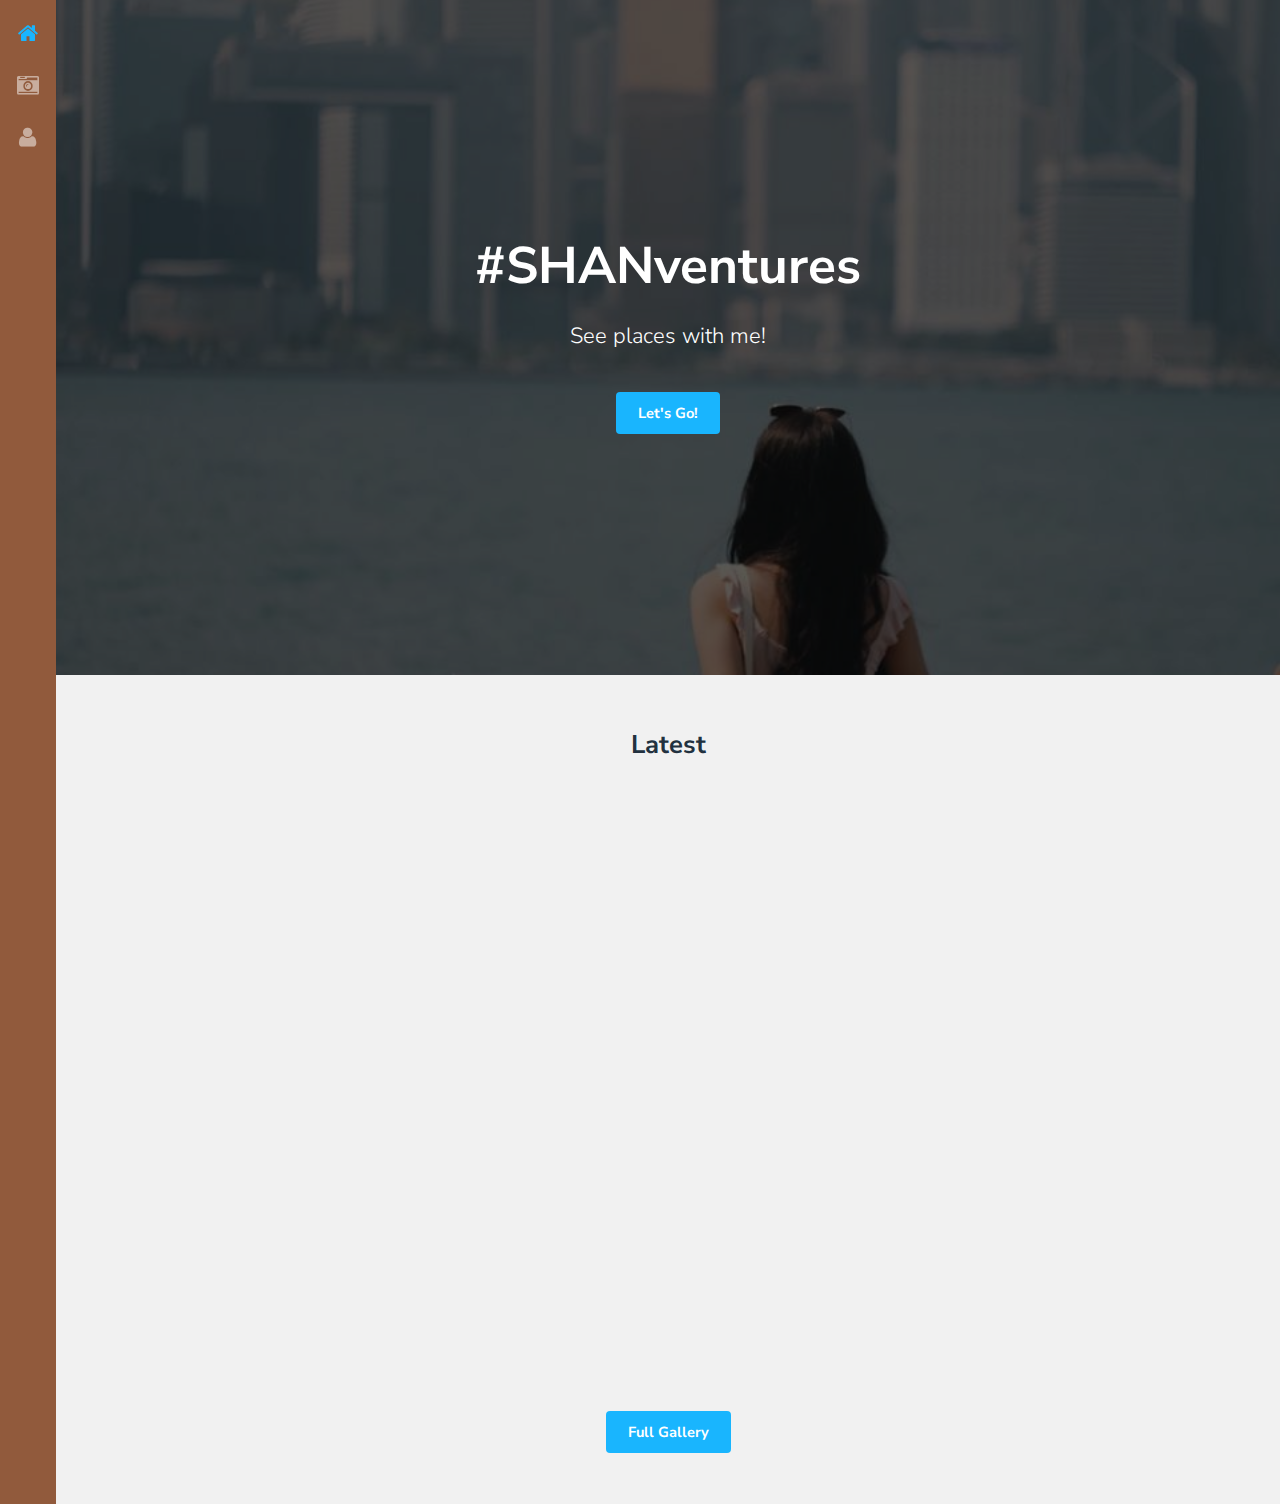
<file: index.html>
<!DOCTYPE HTML>

<html>
	<head>
		<title>SHANventures!</title>
		<link rel="icon" type="images/icon.png" href="images/icon.png" />
		<meta charset="utf-8" />
		<meta name="viewport" content="width=device-width, initial-scale=1" />
		<link rel="stylesheet" href="assets/css/main.css" />
	</head>
	<body>
		<div class="page-wrap">
				<nav id="nav">
					<ul>
						<li><a href="index.html" class="active"><span class="icon fa-home"></span></a></li>
						<li><a href="gallery.html"><span class="icon fa-camera-retro"></span></a></li>
						<li><a href="about.html"><span class="icon fa-user"></span></a></li>
					</ul>
				</nav>

				<section id="main">

						<section id="banner">
							<div class="inner">
								<h1>#SHANventures</h1>
								<p>See places with me!</p>
								<ul class="actions">
									<li><a href="#galleries" class="button alt scrolly big">Let's Go!</a></li>
								</ul>
							</div>
						</section>

						<section id="galleries">
								<div class="gallery">
									<header class="special">
										<h2>Latest</h2>
									</header>
									<div class="content">
										<div class="media">
											<img src="images/07.jpg" alt="" " /></a>
										</div>
										<div class="media">
											<img src="images/02.jpg" alt="" " /></a>
										</div>
										<div class="media">
											<img src="images/09.jpg" alt="" " /></a>
										</div>
										<div class="media">
											<img src="images/05.jpg" alt="" " /></a>
										</div>
										<div class="media">
											<img src="images/04.jpg" alt="" " /></a>
										</div>
										<div class="media">
											<img src="images/06.jpg" alt="" " /></a>
										</div>
										<div class="media">
											<img src="images/10.jpg" alt=""  /></a>
										</div>
										<div class="media">
											<img src="images/08.jpg" alt=""  /></a>
										</div>
									</div>
									<footer>
										<a href="gallery.html" class="button big">Full Gallery</a>
									</footer>
								</div>
						</section>

					
				</section>
		</div>


			<script src="assets/js/jquery.min.js"></script>
			<script src="assets/js/jquery.poptrox.min.js"></script>
			<script src="assets/js/skel.min.js"></script>
			<script src="assets/js/util.js"></script>
			<script src="assets/js/main.js"></script>


	</body>
</html>
</file>
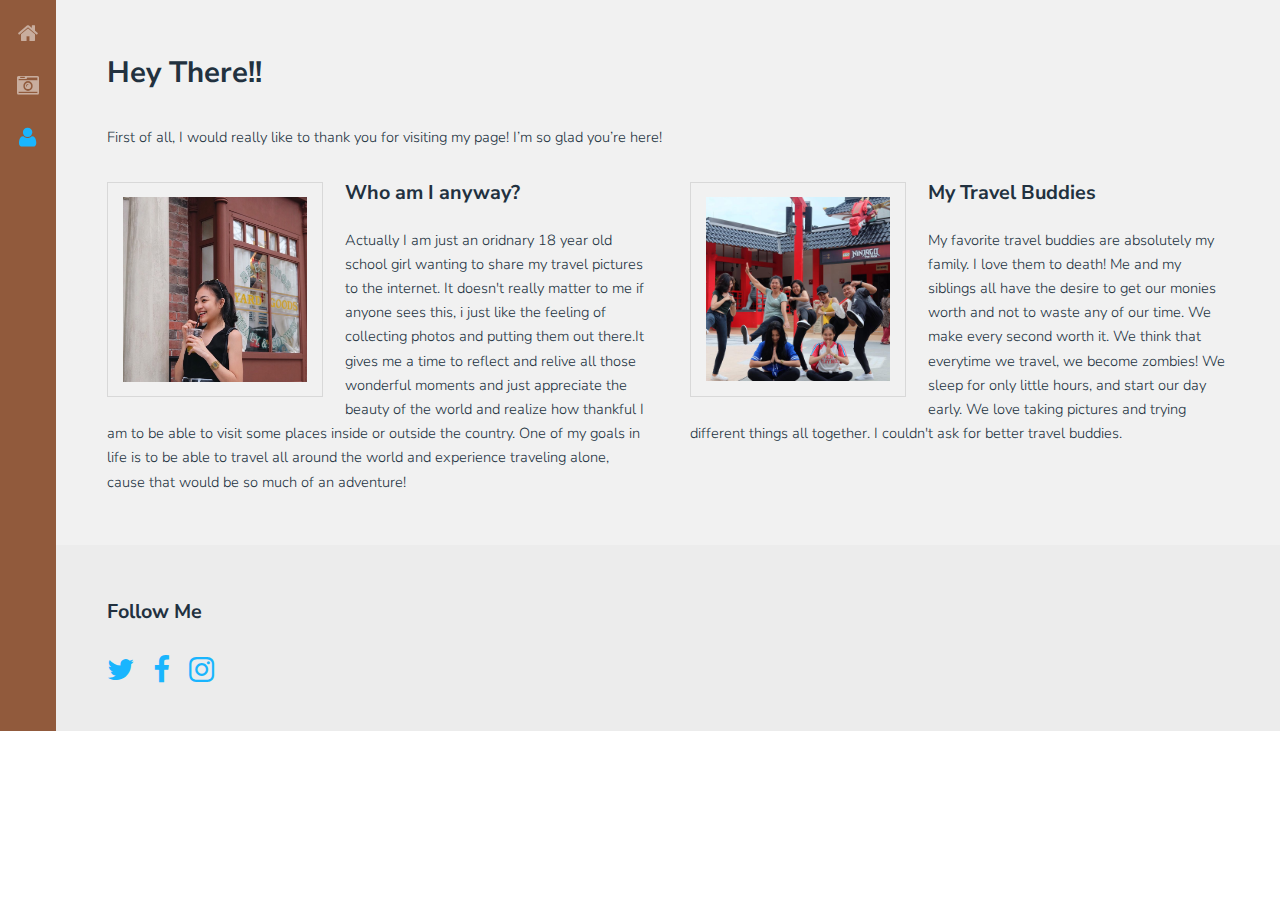
<file: about.html>
<!DOCTYPE HTML>

<html>
	<head>
		<title>SHANventures!</title>
		<link rel="icon" type="images/icon.png" href="images/icon.png" />
		<meta charset="utf-8" />
		<meta name="viewport" content="width=device-width, initial-scale=1" />
		<link rel="stylesheet" href="assets/css/main.css" />
	</head>
	<body>
		<div class="page-wrap">
				<nav id="nav">
					<ul>
						<li><a href="index.html" ><span class="icon fa-home"></span></a></li>
						<li><a href="gallery.html"><span class="icon fa-camera-retro"></span></a></li>
						<li><a href="about.html" class="active"><span class="icon fa-user"></span></a></li>
					</ul>
				</nav>

				<section id="main">

					<section>
							<div class="inner">
								<header>
									<h1>Hey There!!</h1>
								</header>
								<p>First of all, I would really like to thank you for visiting my page! I’m so glad you’re here! </p>
								
								<section class="columns double">
									<div class="column">
										<span class="image left special"><img src="images/03.jpg" alt="" /></span>
										<h3>Who am I anyway?</h3>
										<p>
											Actually I am just an oridnary 18 year old school girl wanting to share my travel pictures to the internet. It doesn't really matter to me if anyone sees this, i just like the feeling of collecting photos and putting them out there.It gives me a time to reflect and relive all those wonderful moments and just appreciate the beauty of the world and realize how thankful I am to be able to visit some places inside or outside the country. One of my goals in  life is to be able to travel all around the world and experience traveling alone, cause that would be so much of an adventure!
										</p>
									</div>
									<div class="column">
										<span class="image left special"><img src="images/f13.jpg" alt="" /></span>
										<h3>My Travel Buddies</h3>
										<p>
											My favorite travel buddies are absolutely my family. I love them to death! Me and my siblings all have the desire to get our monies worth and not to waste any of our time. We make every second worth it. We think that everytime we travel, we become zombies! We sleep for only little hours, and start our day early. We love taking pictures and trying different things all together. I couldn't ask for better travel buddies.
										</p>
										
									</div>
								</section>
							</div>
						</section>

						<section id="contact">
								<div class="social column">
									<h3>Follow Me</h3>
									<ul class="icons">
										<li><a href="http://www.twitter.com/wydshanelle" class="icon fa-twitter"><span class="label">Twitter</span></a></li>
										<li><a href="http://www.Facebook.com/shanelle.encomienda" class="icon fa-facebook"><span class="label">Facebook</span></a></li>
										<li><a href="http://www.instagram.com/shanellewho" class="icon fa-instagram"><span class="label">Instagram</span></a></li>
									</ul>
								</div>


			<script src="assets/js/jquery.min.js"></script>
			<script src="assets/js/jquery.poptrox.min.js"></script>
			<script src="assets/js/jquery.scrolly.min.js"></script>
			<script src="assets/js/skel.min.js"></script>
			<script src="assets/js/util.js"></script>
			<script src="assets/js/main.js"></script>


	</body>
</html>
</file>
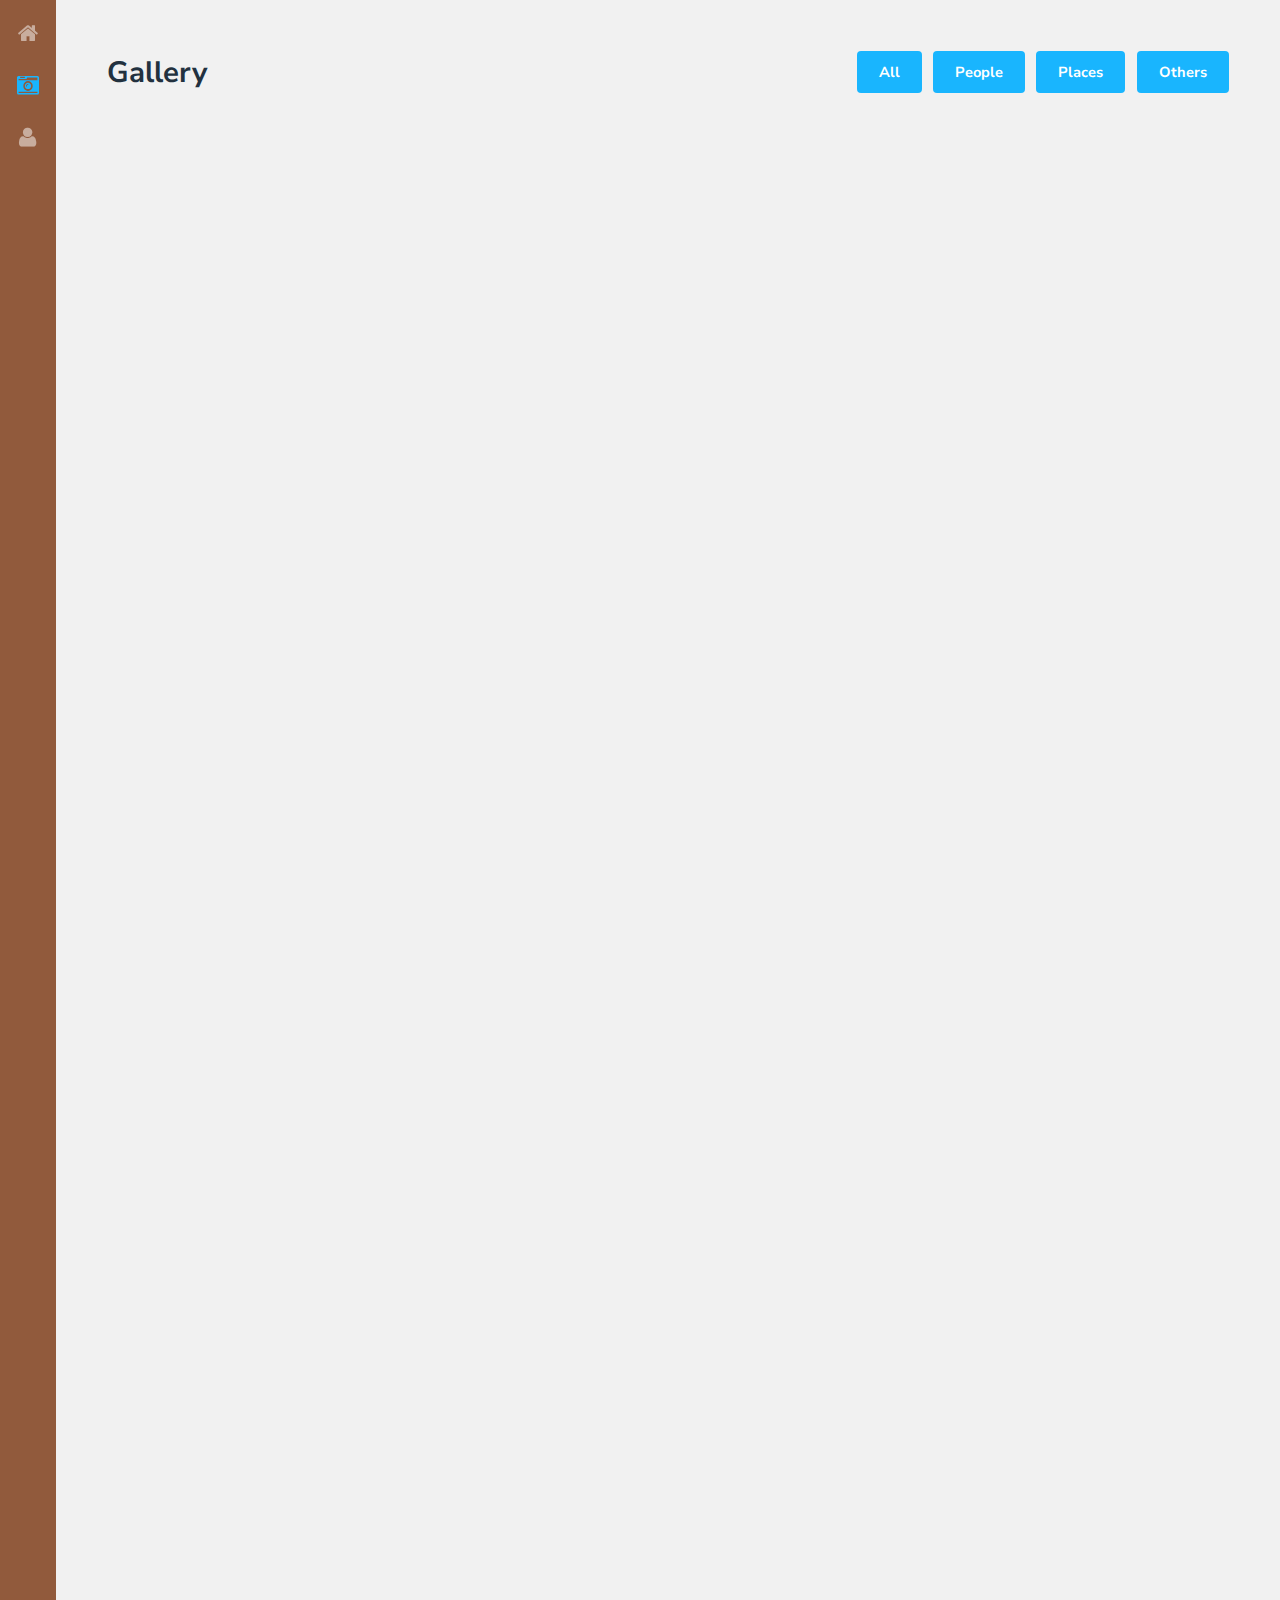
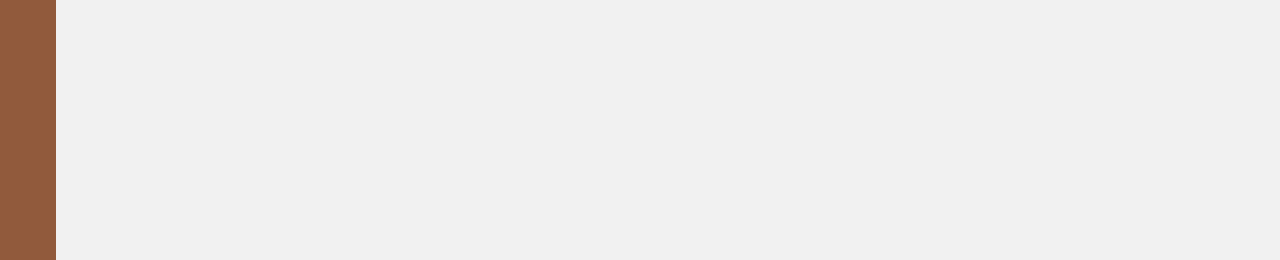
<file: gallery.html>
<!DOCTYPE HTML>

<html>
	<head>
		<title>Full Gallery</title>
		<link rel="icon" type="images/icon.png" href="images/icon.png" />
		<meta charset="utf-8" />
		<meta name="viewport" content="width=device-width, initial-scale=1" />
		<link rel="stylesheet" href="assets/css/main.css" />
	</head>
	<body>
		<div class="page-wrap">

				<nav id="nav">
					<ul>
						<li><a href="index.html"><span class="icon fa-home"></span></a></li>
						<li><a href="gallery.html" class="active"><span class="icon fa-camera-retro"></span></a></li>
						<li><a href="about.html"><span class="icon fa-user"></span></a></li>
					</ul>
				</nav>

				<section id="main">

						<section id="galleries">

								<div class="gallery">

										<header>
											<h1>Gallery</h1>
											<ul class="tabs">
												<li><a href="#" data-tag="all" class="button active">All</a></li>
												<li><a href="#" data-tag="people" class="button">People</a></li>
												<li><a href="#" data-tag="place" class="button">Places</a></li>
												<li><a href="#" data-tag="thing" class="button">Others</a></li>
											</ul>
										</header>
										<div class="content">
											<div class="media all people">
												<a href="images/full/02.jpg"><img src="images/02.jpg" alt="" title="Universal Studios Singapore" /></a>
											</div>
											<div class="media all place">
												<a href="images/full/06.jpg"><img src="images/06.jpg" alt="" title="Cagbalete Island, an underrated beach at Mauban, Quezon" /></a>
											</div>
											<div class="media all thing">
												<a href="images/full/f8.jpg"><img src="images/f8.jpg" alt="" title="Don't be shy like me to ask the vendor to borrow these for a pic! #HKD" /></a>
											</div>
											<div class="media all people">
												<a href="images/full/f3.jpg"><img src="images/f3.jpg" alt="" title="Meet one of my sisters! Taken at Hong Kong Disneyland." /></a>
											</div>
											<div class="media all place">
												<a href="images/full/f5.jpg"><img src="images/f5.jpg" alt="" title="Hong Kong at night as seen from Victoria Peak. Waited for the city lights & it was worth it!" /></a>
											</div>
											<div class="media all thing">
												<a href="images/full/f4.jpg"><img src="images/f4.jpg" alt="" title="BEST Creamy carbonara ever! From Sunnies Cafe." /></a>
											</div>
											<div class="media all people">
												<a href="images/full/f14.jpg"><img src="images/f14.jpg" alt="" title="very excited to taste Singapore's iced coffee!!" /></a>
											</div>
											<div class="media all place">
												<a href="images/full/f10.jpg"><img src="images/f10.jpg" alt="" title="Busy Street of Mong Kok" /></a>
											</div>
											<div class="media all thing">
												<a href="images/full/f15.jpg"><img src="images/f15.jpg" alt="" title="Foods we got from Coffee Project. The sweet potatoes are the bomb!! The clubhouse too!" /></a>
											</div>
											<div class="media all people">
												<a href="images/full/f13.jpg"><img src="images/f13.jpg" alt="" title="Have you met my fam?? (Legoland Malaysia)" /></a>
											</div>
											<div class="media all place">
												<a href="images/full/f9.jpg"><img src="images/f9.jpg" alt="" title="View from Victoria Harbour, Hong Kong." /></a>
											</div>
											<div class="media all thing">
												<a href="images/full/f2.jpg"><img src="images/f2.jpg" alt="" title=" Thai food in Singapore's Chinatown!" /></a>
											</div>
											<div class="media all place">
												<a href="images/full/05.jpg"><img src="images/05.jpg" alt="" title="A typical tourist photo with the Disyneyland castle ing Hong Kong. " /></a>
											</div>
											<div class="media all people">
												<a href="images/full/f7.jpg"><img src="images/f7.jpg" alt="" title="The very busy street of Mong Kok behind me!" /></a>
											</div>
											<div class="media all place">
												<a href="images/full/09.jpg"><img src="images/09.jpg" alt="" title="AAHhhh the castle from Shrek!!" /></a>
											</div>
											<div class="media all thing">
												<a href="images/full/f6.jpg"><img src="images/f6.jpg" alt="" title="Mcdonald's Hong Kong's menu for breakfast. not that good tho LOL" /></a>
											</div>
											<div class="media all place">
												<a href="images/full/01.jpg"><img src="images/01.jpg" alt="" title="It's a Small World Afterall" /></a>

											</div>
											<div class="media all thing">
												<a href="images/full/f11.jpg"><img src="images/f11.jpg" alt="" title="Iron Man themed foods in USS! SO cool!" /></a>
											</div>
											<div class="media all place">
												<a href="images/full/10.jpg"><img src="images/10.jpg" alt="" title="The famous Marina Bay Sand Hotel in Singapore" /></a>
											</div>
											<div class="media all place">
												<a href="images/full/04.jpg"><img src="images/04.jpg" alt="" title="Another photo of Hongkong from Victoria Peak during early sunset" /></a>
											</div>
											<div class="media all thing">
												<a href="images/full/f17.jpg"><img src="images/f17.jpg" alt="" title="Avocado toast from Vietnam" /></a>
											</div>
											<div class="media all thing">
												<a href="images/full/f21.jpg"><img src="images/f21.jpg" alt="" title="Vietnamese coffee" /></a>
											</div>
											<div class="media all thing">
												<a href="images/full/f18.jpg"><img src="images/f18.jpg" alt="" title="" /></a>
											</div>
											<div class="media all thing">
												<a href="images/full/f22.jpg"><img src="images/f22.jpg" alt="" title="Breakfast @ Vietnam" /><a>
											</div>
											



										</div>
								</div>
						</section>


				</section>


		</div>


			<script src="assets/js/jquery.min.js"></script>
			<script src="assets/js/jquery.poptrox.min.js"></script>
			<script src="assets/js/jquery.scrolly.min.js"></script>
			<script src="assets/js/skel.min.js"></script>
			<script src="assets/js/util.js"></script>
			<script src="assets/js/main.js"></script>

	</body>


</html>
</file>
<file: assets/css/main.css>
@import url(font-awesome.min.css);
@import url("https://fonts.googleapis.com/css?family=Nunito+Sans:300,400,600");


html, body, div, span, applet, object, iframe, h1, h2, h3, h4, h5, h6, p, blockquote, pre, a, abbr, acronym, address, big, cite, code, del, dfn, em, img, ins, kbd, q, s, samp, small, strike, strong, sub, sup, tt, var, b, u, i, center, dl, dt, dd, ol, ul, li, fieldset, form, label, legend, table, caption, tbody, tfoot, thead, tr, th, td, article, aside, canvas, details, embed, figure, figcaption, footer, header, hgroup, menu, nav, output, ruby, section, summary, time, mark, audio, video {
		margin: 0;
		padding: 0;
		border: 0;
		font-size: 100%;
		font: inherit;
		vertical-align: baseline;
}

article, aside, details, figcaption, figure, footer, header, hgroup, menu, nav, section {
	display: block;
}

body {
	line-height: 1;
}

ol, ul {
	list-style: none;
}

blockquote, q {
	quotes: none;
}

blockquote:before, blockquote:after, q:before, q:after {
	content: '';
	content: none;
}

table {
	border-collapse: collapse;
	border-spacing: 0;
}

body {
	-webkit-text-size-adjust: none;
}

*, *:before, *:after {
	-moz-box-sizing: border-box;
	-webkit-box-sizing: border-box;
	box-sizing: border-box;
}

@-ms-viewport {
	width: device-width;
}

body {
	-ms-overflow-style: scrollbar;
}

@media screen and (max-width: 480px) {

 	html, body {
	min-width: 320px;
}

}

body {
	background: #fff;
}

body.is-loading *, body.is-loading *:before, body.is-loading *:after {
	-moz-animation: none !important;
	-webkit-animation: none !important;
	-ms-animation: none !important;
	animation: none !important;
	-moz-transition: none !important;
	-webkit-transition: none !important;
	-ms-transition: none !important;
	transition: none !important;
}



	body {
		background-color: #fff;
		color: #22313F;
	}

	body, input, select, textarea {
		font-family: "Nunito Sans", Arial, Helvetica, sans-serif;
		font-size: 13pt;
		font-weight: 300;
		line-height: 1.65;
	}

		@media screen and (max-width: 1680px) {

			body, input, select, textarea {
				font-size: 11pt;
			}

		}

		@media screen and (max-width: 1280px) {

			body, input, select, textarea {
				font-size: 11pt;
			}

		}

		@media screen and (max-width: 980px) {

			body, input, select, textarea {
				font-size: 11pt;
			}

		}

		@media screen and (max-width: 736px) {

			body, input, select, textarea {
				font-size: 12pt;
			}

		}

		@media screen and (max-width: 480px) {

			body, input, select, textarea {
				font-size: 12pt;
			}

		}

	a {
		text-decoration: underline;
		color: #19B5FE;
	}

		a:hover {
			text-decoration: none;
			color: #019be3;
		}

	strong, b {
		font-weight: 700;
	}

	em, i {
		font-style: italic;
	}

	p {
		margin: 0 0 2em 0;
	}

	h1, h2, h3, h4, h5, h6 {
		font-weight: 700;
		line-height: 1.5;
		margin: 0 0 1em 0;
	}

		h1 a, h2 a, h3 a, h4 a, h5 a, h6 a {
			color: inherit;
			text-decoration: none;
		}

	h1 {
		font-size: 2em;
	}

		@media screen and (max-width: 480px) {

			h1 {
				font-size: 1.5em;
			}

		}

	h2 {
		font-size: 1.75em;
	}

		@media screen and (max-width: 480px) {

			h2 {
				font-size: 1.4em;
			}

		}

	h3 {
		font-size: 1.35em;
	}

	h4 {
		font-size: 1.1em;
	}

	h5 {
		font-size: 0.9em;
	}

	h6 {
		font-size: 0.7em;
	}

	sub {
		font-size: 0.8em;
		position: relative;
		top: 0.5em;
	}

	sup {
		font-size: 0.8em;
		position: relative;
		top: -0.5em;
	}

	blockquote {
		border-left: solid 4px;
		font-style: italic;
		margin: 0 0 2em 0;
		padding: 0.5em 0 0.5em 2em;
	}

	code {
		border-radius: 4px;
		border: solid 1px;
		font-family: "Courier New", monospace;
		font-size: 0.9em;
		margin: 0 0.25em;
		padding: 0.25em 0.65em;
	}

	pre {
		-webkit-overflow-scrolling: touch;
		font-family: "Courier New", monospace;
		font-size: 0.9em;
		margin: 0 0 2em 0;
	}

		pre code {
			display: block;
			line-height: 1.75;
			padding: 1em 1.5em;
			overflow-x: auto;
		}

	hr {
		border: 0;
		border-bottom: solid 1px;
		margin: 2em 0;
	}

		hr.major {
			margin: 3em 0;
		}

	.align-left {
		text-align: left;
	}

	.align-center {
		text-align: center;
	}

	.align-right {
		text-align: right;
	}



	.box {
		border-radius: 4px;
		border: solid 1px rgba(144, 144, 144, 0.25);
		margin-bottom: 2em;
		padding: 1.5em;
	}

		.box > :last-child,
		.box > :last-child > :last-child,
		.box > :last-child > :last-child > :last-child {
			margin-bottom: 0;
		}

		.box.alt {
			border: 0;
			border-radius: 0;
			padding: 0;
		}




	.icon {
		text-decoration: none;
		border-bottom: none;
		position: relative;
	}

		.icon:before {
			-moz-osx-font-smoothing: grayscale;
			-webkit-font-smoothing: antialiased;
			font-family: FontAwesome;
			font-style: normal;
			font-weight: normal;
			text-transform: none !important;
		}

		.icon > .label {
			display: none;
		}



	.page-wrap {
		display: -ms-flexbox;
		display: -moz-flex;
		display: -webkit-flex;
		display: -ms-flex;
		display: flex;
		-moz-flex-wrap: nowrap;
		-webkit-flex-wrap: nowrap;
		-ms-flex-wrap: nowrap;
		flex-wrap: nowrap;
		-moz-justify-content: -moz-flex-start;
		-webkit-justify-content: -webkit-flex-start;
		-ms-justify-content: -ms-flex-start;
		justify-content: flex-start;
	}

	.wrapper {
		position: relative;
	}

		.wrapper > .inner {
			margin: 0 auto;
			width: 60em;
		}

		@media screen and (max-width: 1280px) {

			.wrapper > .inner {
				width: 65em;
			}

		}

		@media screen and (max-width: 980px) {

			.wrapper > .inner {
				width: 100%;
			}

		}


	#header {
		font-weight: 700;
	}

/* Menu */

	#nav {
		background: #915A3C;
		z-index: 10002;
		position: relative;
		width: 4em;
	}

		#nav ul {
			list-style: none;
			margin: 0;
			padding: 0;
			position: fixed;
			top: 1em;
			left: 0;
		}

			#nav ul li {
				padding: 0;
				width: 3.75em;
				text-align: Center;
				margin-bottom: 1em;
			}

				#nav ul li a {
					color: rgba(255, 255, 255, 0.5);
					text-decoration: none;
					font-size: 1.5em;
				}

					#nav ul li a:hover {
						color: white;
					}

					#nav ul li a.active {
						color: #19B5FE;
					}

				@media screen and (max-width: 736px) {

					#nav ul li {
						width: 3.4em;
					}

				}

/* Banner */

	body.is-loading #banner > .inner {
		opacity: 0;
		-moz-transform: translateY(1em);
		-webkit-transform: translateY(1em);
		-ms-transform: translateY(1em);
		transform: translateY(1em);
	}

	#banner {
		display: -ms-flexbox;
		-ms-flex-pack: center;
		-ms-flex-align: center;
		padding: 8em 0 6em 0;
		-moz-align-items: center;
		-webkit-align-items: center;
		-ms-align-items: center;
		align-items: center;
		display: -moz-flex;
		display: -webkit-flex;
		display: -ms-flex;
		display: flex;
		-moz-justify-content: center;
		-webkit-justify-content: center;
		-ms-justify-content: center;
		justify-content: center;
		min-height: 75vh;
		height: 75vh;
		position: relative;
		background: #000;
		background-image: url(../../images/banner.jpg);
		background-size: cover;
		background-attachment: fixed;
		background-repeat: no-repeat;
		background-position: center;
		text-align: center;
		color: #FFF;
	}

		#banner:before {
			-moz-transition: opacity 3s ease;
			-webkit-transition: opacity 3s ease;
			-ms-transition: opacity 3s ease;
			transition: opacity 3s ease;
			-moz-transition-delay: 0.25s;
			-webkit-transition-delay: 0.25s;
			-ms-transition-delay: 0.25s;
			transition-delay: 0.25s;
			content: '';
			display: block;
			background-color: #000;
			height: 100%;
			left: 0;
			opacity: 0.65;
			position: absolute;
			top: 0;
			width: 100%;
			z-index: 1;
		}

		#banner .inner {
			-moz-transform: none;
			-webkit-transform: none;
			-ms-transform: none;
			transform: none;
			-moz-transition: opacity 1s ease, transform 1s ease;
			-webkit-transition: opacity 1s ease, transform 1s ease;
			-ms-transition: opacity 1s ease, transform 1s ease;
			transition: opacity 1s ease, transform 1s ease;
			position: relative;
			opacity: 1;
			z-index: 3;
			padding: 0 2em;
		}

		#banner h1 {
			font-size: 4em;
			line-height: 1em;
			margin: 0 0 0.5em 0;
			padding: 0;
			color: #FFF;
		}

		#banner p {
			font-size: 1.5em;
			margin-bottom: 1.75em;
		}

		#banner a {
			color: #FFF;
			text-decoration: none;
		}

		@media screen and (max-width: 1280px) {

			#banner h1 {
				font-size: 3.5em;
			}

		}

		@media screen and (max-width: 736px) {

			#banner {
				background-attachment: scroll;
			}

				#banner h1 {
					font-size: 2.25em;
				}

				#banner p {
					font-size: 1.25em;
				}

		}


		.button {
		-moz-appearance: none;
		-webkit-appearance: none;
		-ms-appearance: none;
		appearance: none;
		-moz-transition: background-color 0.2s ease-in-out, color 0.2s ease-in-out;
		-webkit-transition: background-color 0.2s ease-in-out, color 0.2s ease-in-out;
		-ms-transition: background-color 0.2s ease-in-out, color 0.2s ease-in-out;
		transition: background-color 0.2s ease-in-out, color 0.2s ease-in-out;
		background: #19B5FE;
		color: #FFF;
		border-radius: 4px;
		border: 0;
		cursor: pointer;
		display: inline-block;
		font-weight: 700;
		height: 2.85em;
		line-height: 2.95em;
		padding: 0 1.5em;
		text-align: center;
		text-decoration: none;
		white-space: nowrap;
	}


/* Gallery */

	@-moz-keyframes gallery {
		100% {
			opacity: 1;		}
	}

	@-webkit-keyframes gallery {
		100% {
			opacity: 1;		}
	}

	@-ms-keyframes gallery {
		100% {
			opacity: 1;		}
	}

	@keyframes gallery {
		100% {
			opacity: 1;		}
	}

	.gallery {
		padding: 3.5em;
		position: relative;
		overflow: hidden;
		min-height: 37em;
	}

		@media screen and (max-width: 980px) {

			.gallery {
				padding: 2em;
				min-height: 20em;
			}

				.gallery header h2 {
					margin-bottom: 1em;
				}

		}

		@media screen and (max-width: 480px) {

			.gallery {
				padding: 1em;
			}

		}

		.gallery header {
			display: -ms-flexbox;
			-ms-flex-pack: justify;
			display: -moz-flex;
			display: -webkit-flex;
			display: -ms-flex;
			display: flex;
			-moz-flex-wrap: wrap;
			-webkit-flex-wrap: wrap;
			-ms-flex-wrap: wrap;
			flex-wrap: wrap;
			-moz-justify-content: space-between;
			-webkit-justify-content: space-between;
			-ms-justify-content: space-between;
			justify-content: space-between;
		}

			.gallery header.special {
				-moz-justify-content: center;
				-webkit-justify-content: center;
				-ms-justify-content: center;
				justify-content: center;
			}

			@media screen and (max-width: 736px) {

				.gallery header {
					display: block;
				}

			}

			@media screen and (max-width: 480px) {

				.gallery header h2 {
					margin-bottom: .5em;
				}

			}

		.gallery footer {
			text-align: center;
			margin-top: 4em;
		}

		.gallery .content {
			display: -ms-flexbox;
			display: -moz-flex;
			display: -webkit-flex;
			display: -ms-flex;
			display: flex;
			-moz-flex-wrap: wrap;
			-webkit-flex-wrap: wrap;
			-ms-flex-wrap: wrap;
			flex-wrap: wrap;
			-moz-justify-content: -moz-flex-start;
			-webkit-justify-content: -webkit-flex-start;
			-ms-justify-content: -ms-flex-start;
			justify-content: flex-start;
		}

			.gallery .content .media {
				-moz-animation: gallery 0.75s ease-out 0.4s forwards;
				-webkit-animation: gallery 0.75s ease-out 0.4s forwards;
				-ms-animation: gallery 0.75s ease-out 0.4s forwards;
				animation: gallery 0.75s ease-out 0.4s forwards;
				margin-bottom: 0;
				overflow: hidden;
				opacity: 0;
				position: relative;
				width: 25%;
			}

				.gallery .content .media a {
					display: block;
				}

				.gallery .content .media img {
					-moz-transition: -moz-transform 0.2s ease-in-out;
					-webkit-transition: -webkit-transform 0.2s ease-in-out;
					-ms-transition: -ms-transform 0.2s ease-in-out;
					transition: transform 0.2s ease-in-out;
					max-width: 100%;
					height: auto;
					vertical-align: middle;
				}

				.gallery .content .media:hover img {
					-moz-transform: scale(1.075);
					-webkit-transform: scale(1.075);
					-ms-transform: scale(1.075);
					transform: scale(1.075);
				}

				@media screen and (max-width: 736px) {

					.gallery .content .media {
						width: 50%;
					}

				}

				@media screen and (max-width: 480px) {

					.gallery .content .media {
						width: 100%;
					}

				}


	.image {
		border: 0;
		display: inline-block;
		position: relative;
	}

		.image img {
			display: block;
		}

		.image.left, .image.right {
			max-width: 40%;
		}

			.image.left img, .image.right img {
				width: 100%;
			}

			@media screen and (max-width: 480px) {

				.image.left, .image.right {
					max-width: 100%;
					width: 100%;
				}

			}

		.image.left {
			float: left;
			margin: 0 1.5em 1em 0;
			top: 0.25em;
		}

			@media screen and (max-width: 480px) {

				.image.left {
					float: none;
					margin: 0 0 1em 0;
				}

			}

		.image.right {
			float: right;
			margin: 0 0 1em 1.5em;
			top: 0.25em;
		}

			@media screen and (max-width: 480px) {

				.image.right {
					float: none;
					margin: 0 0 1em 0;
				}

			}

		.image.fit {
			display: block;
			margin: 0 0 2em 0;
			width: 100%;
		}

			.image.fit img {
				width: 100%;
			}

		.image.special {
			border: solid 1px rgba(144, 144, 144, 0.25);
			padding: 1em;
		}

		.image.main {
			display: block;
			margin: 0 0 3em 0;
			width: 100%;
		}

			.image.main img {
				width: 100%;
			}


ol {
		list-style: decimal;
		margin: 0 0 2em 0;
		padding-left: 1.25em;
	}

		ol li {
			padding-left: 0.25em;
		}

	ul {
		list-style: disc;
		margin: 0 0 2em 0;
		padding-left: 1em;
	}

		ul li {
			padding-left: 0.5em;
		}

		ul.alt {
			list-style: none;
			padding-left: 0;
		}

			ul.alt li {
				border-top: solid 1px;
				padding: 0.5em 0;
			}

				ul.alt li:first-child {
					border-top: 0;
					padding-top: 0;
				}

		ul.tabs {
			list-style: none;
			padding-left: 0;
		}

			ul.tabs li {
				display: inline-block;
			}

				ul.tabs li:first-child {
					padding: 0;
				}

				@media screen and (max-width: 736px) {

					ul.tabs li {
						display: block;
						margin: 0 0 .25em 0;
						padding: 0;
					}

						ul.tabs li .button {
							width: 100%;
						}

				}

			@media screen and (max-width: 480px) {

				ul.tabs {
					margin-bottom: 1em;
				}

			}

		ul.icons {
			cursor: default;
			list-style: none;
			padding-left: 0;
		}

			ul.icons li {
				display: inline-block;
				padding: 0 1em 0 0;
			}

				ul.icons li:last-child {
					padding-right: 0;
				}

				ul.icons li .icon:before {
					font-size: 2em;
				}

		ul.actions {
			cursor: default;
			list-style: none;
			padding-left: 0;
		}

			ul.actions li {
				display: inline-block;
				padding: 0 1em 0 0;
				vertical-align: middle;
			}

				ul.actions li:last-child {
					padding-right: 0;
				}

			ul.actions.small li {
				padding: 0 0.5em 0 0;
			}

			ul.actions.vertical li {
				display: block;
				padding: 1em 0 0 0;
			}

				ul.actions.vertical li:first-child {
					padding-top: 0;
				}

				ul.actions.vertical li > * {
					margin-bottom: 0;
				}

			ul.actions.vertical.small li {
				padding: 0.5em 0 0 0;
			}

				ul.actions.vertical.small li:first-child {
					padding-top: 0;
				}

			ul.actions.fit {
				display: table;
				margin-left: -1em;
				padding: 0;
				table-layout: fixed;
				width: calc(100% + 1em);
			}

				ul.actions.fit li {
					display: table-cell;
					padding: 0 0 0 1em;
				}

					ul.actions.fit li > * {
						margin-bottom: 0;
					}

				ul.actions.fit.small {
					margin-left: -0.5em;
					width: calc(100% + 0.5em);
				}

					ul.actions.fit.small li {
						padding: 0 0 0 0.5em;
					}

			@media screen and (max-width: 480px) {

				ul.actions {
					margin: 0 0 2em 0;
				}

					ul.actions li {
						padding: 1em 0 0 0;
						display: block;
						text-align: center;
						width: 100%;
					}

						ul.actions li:first-child {
							padding-top: 0;
						}

						ul.actions li > * {
							width: 100%;
							margin: 0 !important;
						}

							ul.actions li > *.icon:before {
								margin-left: -2em;
							}

					ul.actions.small li {
						padding: 0.5em 0 0 0;
					}

						ul.actions.small li:first-child {
							padding-top: 0;
						}

			}

	dl {
		margin: 0 0 2em 0;
	}

		dl dt {
			display: block;
			font-weight: 700;
			margin: 0 0 1em 0;
		}

		dl dd {
			margin-left: 2em;
		}






ul.actions {
			cursor: default;
			list-style: none;
			padding-left: 0;
		}

			ul.actions li {
				display: inline-block;
				padding: 0 1em 0 0;
				vertical-align: middle;
			}

				ul.actions li:last-child {
					padding-right: 0;
				}

			ul.actions.small li {
				padding: 0 0.5em 0 0;
			}

			ul.actions.vertical li {
				display: block;
				padding: 1em 0 0 0;
			}

				ul.actions.vertical li:first-child {
					padding-top: 0;
				}

				ul.actions.vertical li > * {
					margin-bottom: 0;
				}

			ul.actions.vertical.small li {
				padding: 0.5em 0 0 0;
			}

				ul.actions.vertical.small li:first-child {
					padding-top: 0;
				}

			ul.actions.fit {
				display: table;
				margin-left: -1em;
				padding: 0;
				table-layout: fixed;
				width: calc(100% + 1em);
			}

				ul.actions.fit li {
					display: table-cell;
					padding: 0 0 0 1em;
				}

					ul.actions.fit li > * {
						margin-bottom: 0;
					}

				ul.actions.fit.small {
					margin-left: -0.5em;
					width: calc(100% + 0.5em);
				}

					ul.actions.fit.small li {
						padding: 0 0 0 0.5em;
					}

			@media screen and (max-width: 480px) {

				ul.actions {
					margin: 0 0 2em 0;
				}

					ul.actions li {
						padding: 1em 0 0 0;
						display: block;
						text-align: center;
						width: 100%;
					}

						ul.actions li:first-child {
							padding-top: 0;
						}

						ul.actions li > * {
							width: 100%;
							margin: 0 !important;
						}

							ul.actions li > *.icon:before {
								margin-left: -2em;
							}

					ul.actions.small li {
						padding: 0.5em 0 0 0;
					}

						ul.actions.small li:first-child {
							padding-top: 0;
						}

			}


section.special, article.special {
		text-align: center;
	}

	section .inner, article .inner {
		padding: 3.5em 0 1.5em 0;
		padding-left: 3.5em;
		padding-right: 3.5em;
	}

		@media screen and (max-width: 980px) {

			section .inner, article .inner {
				padding: 2em 0 0.1em 0;
				padding-right: 2em;
				padding-left: 2em;
			}

		}

		@media screen and (max-width: 480px) {

			section .inner, article .inner {
				padding: 1em 0 0.1em 0;
				padding-right: 1em;
				padding-left: 1em;
			}

		}

	section .columns, article .columns {
		display: -ms-flexbox;
		display: -moz-flex;
		display: -webkit-flex;
		display: -ms-flex;
		display: flex;
		-moz-flex-wrap: wrap;
		-webkit-flex-wrap: wrap;
		-ms-flex-wrap: wrap;
		flex-wrap: wrap;
		-moz-justify-content: space-between;
		-webkit-justify-content: space-between;
		-ms-justify-content: space-between;
		justify-content: space-between;
	}

		section .columns.double .column, article .columns.double .column {
			width: 48%;
		}

			@media screen and (max-width: 980px) {

				section .columns.double .column, article .columns.double .column {
					width: 100%;
				}

			}

	header p {
		position: relative;
		margin: 0 0 1.5em 0;
	}

	header h2 + p {
		font-size: 1.25em;
		margin-top: -1em;
	}

	header h3 + p {
		font-size: 1.1em;
		margin-top: -0.8em;
	}

	header h4 + p,
	header h5 + p,
	header h6 + p {
		font-size: 0.9em;
		margin-top: -0.6em;
	}


/* Main */

	#main {
		background: #f1f1f1;
		width: 100%;
	}

		#main #header {
			background: #e6e6e6;
			padding: 1.15em 3.5em;
			text-align: right;
		}

			#main #header h1 {
				margin: 0;
				font-size: 1em;
			}

			@media screen and (max-width: 980px) {

				#main #header {
					padding: 1.15em 2em;
				}

			}

			@media screen and (max-width: 736px) {

				#main #header {
					text-align: center;
				}

			}


	#contact {
		display: -ms-flexbox;
		-ms-flex-pack: justify;
		display: -moz-flex;
		display: -webkit-flex;
		display: -ms-flex;
		display: flex;
		-moz-flex-wrap: wrap;
		-webkit-flex-wrap: wrap;
		-ms-flex-wrap: wrap;
		flex-wrap: wrap;
		-moz-justify-content: space-between;
		-webkit-justify-content: space-between;
		-ms-justify-content: space-between;
		justify-content: space-between;
		background: #ececec;
	}

		#contact form {
			margin: 0;
		}

		#contact .icons {
			margin-bottom: 1em;
		}

		#contact .column {
			padding: 3.5em 0 1.5em 0;
			padding-left: 3.5em;
			padding-right: 3.5em;
			width: 50%;
		}

			

			@media screen and (max-width: 980px) {

				#contact .column {
					padding: 2em 0 0.1em 0;
					padding-left: 2em;
					padding-right: 2em;
				}

			}

			@media screen and (max-width: 736px) {

				#contact .column {
					width: 100%;
				}

			}

			@media screen and (max-width: 480px) {

				#contact .column {
					padding: 1em 0 0.1em 0;
					padding-left: 1em;
					padding-right: 1em;
				}

			}


.table-wrapper {
		-webkit-overflow-scrolling: touch;
		overflow-x: auto;
	}

	table {
		margin: 0 0 2em 0;
		width: 100%;
	}

		table tbody tr {
			border: solid 1px;
			border-left: 0;
			border-right: 0;
		}

		table td {
			padding: 0.75em 0.75em;
		}

		table th {
			font-size: 0.9em;
			font-weight: 700;
			padding: 0 0.75em 0.75em 0.75em;
			text-align: left;
		}

		table thead {
			border-bottom: solid 2px;
		}

		table tfoot {
			border-top: solid 2px;
		}

		table.alt {
			border-collapse: separate;
		}

			table.alt tbody tr td {
				border: solid 1px;
				border-left-width: 0;
				border-top-width: 0;
			}

				table.alt tbody tr td:first-child {
					border-left-width: 1px;
				}

			table.alt tbody tr:first-child td {
				border-top-width: 1px;
			}

			table.alt thead {
				border-bottom: 0;
			}

			table.alt tfoot {
				border-top: 0;
			}

/* Wrapper */

	.page-wrap {
		display: -ms-flexbox;
		display: -moz-flex;
		display: -webkit-flex;
		display: -ms-flex;
		display: flex;
		-moz-flex-wrap: nowrap;
		-webkit-flex-wrap: nowrap;
		-ms-flex-wrap: nowrap;
		flex-wrap: nowrap;
		-moz-justify-content: -moz-flex-start;
		-webkit-justify-content: -webkit-flex-start;
		-ms-justify-content: -ms-flex-start;
		justify-content: flex-start;
	}

	.wrapper {
		position: relative;
	}

		.wrapper > .inner {
			margin: 0 auto;
			width: 60em;
		}

		@media screen and (max-width: 1280px) {

			.wrapper > .inner {
				width: 65em;
			}

		}

		@media screen and (max-width: 980px) {

			.wrapper > .inner {
				width: 100%;
			}

		}
</file>
